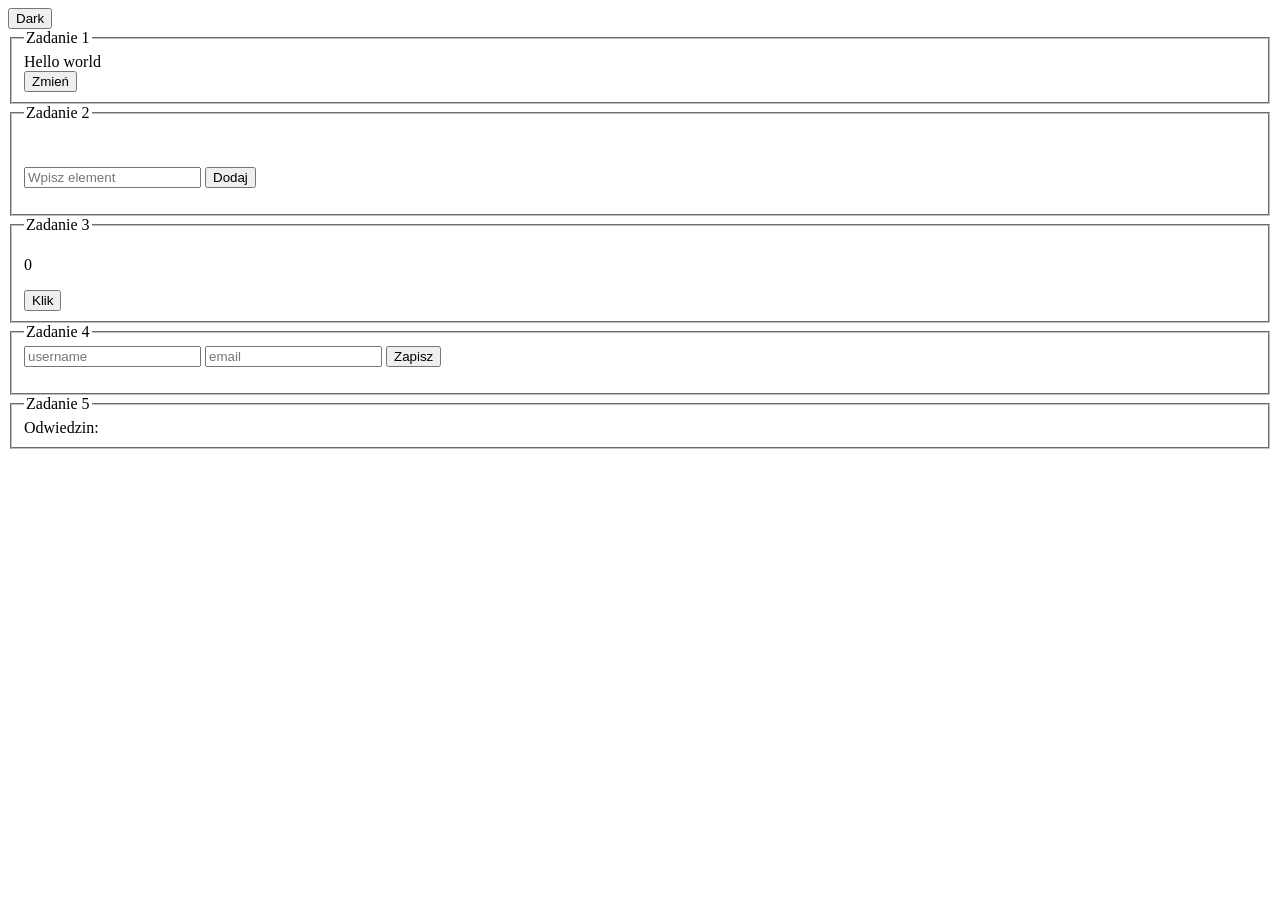
<file: index.html>
<!DOCTYPE html>
<html lang="en">
<head>
    <meta charset="UTF-8">
    <meta name="viewport" content="width=device-width, initial-scale=1.0">
    <title>Document</title>
    <link rel="stylesheet" href="style.css">
</head>
<body>
    <style>
        body.light{
            background-color: #f0f0f0;
            color: black;
        }
        body.dark{
            background-color: #212121;
            color: #ECDFCC;
        }
    </style>
    <div>
        <button id="dark">Dark</button> <br>
        
        

        <fieldset>
            <legend>Zadanie 1</legend>
            <div id="message">Hello world</div>
            <button id="changeBtn">Zmień</button>
        </fieldset>

        <fieldset>
            <legend>Zadanie 2</legend>
        
            <div style="margin-top:40px">
                <input type="text" id="itemInput" placeholder="Wpisz element"/>
                <button id="addBtn">Dodaj</button>
                <ul id="itemList"></ul>
            </div>
        </fieldset>

        <fieldset>
            <legend>Zadanie 3</legend>
        
            <div id="divLicznik">
                <p id="count">0</p>
                <button id="countOne">Klik</button>
            </div>
        </fieldset>

        <fieldset>
            <legend>Zadanie 4</legend>
            <form id="userForm">
                <input type="text" name="username" id="formUsername" placeholder="username">
                <input type="email" name="email" id="formEmail" placeholder="email">
                <button type="submit">Zapisz</button>
                <p id="dane"></p>
            </form>
        </fieldset>

        <fieldset>
            <legend>Zadanie 5</legend>
            Odwiedzin: <span id="counter"></span>
        </fieldset>



    </div>





    <script src="skrypt.js"></script>
</body>
</html>
</file>
<file: style.css>
.dark-mode{
    background-color: #212121;
    color: #ECDFCC;
}
</file>
